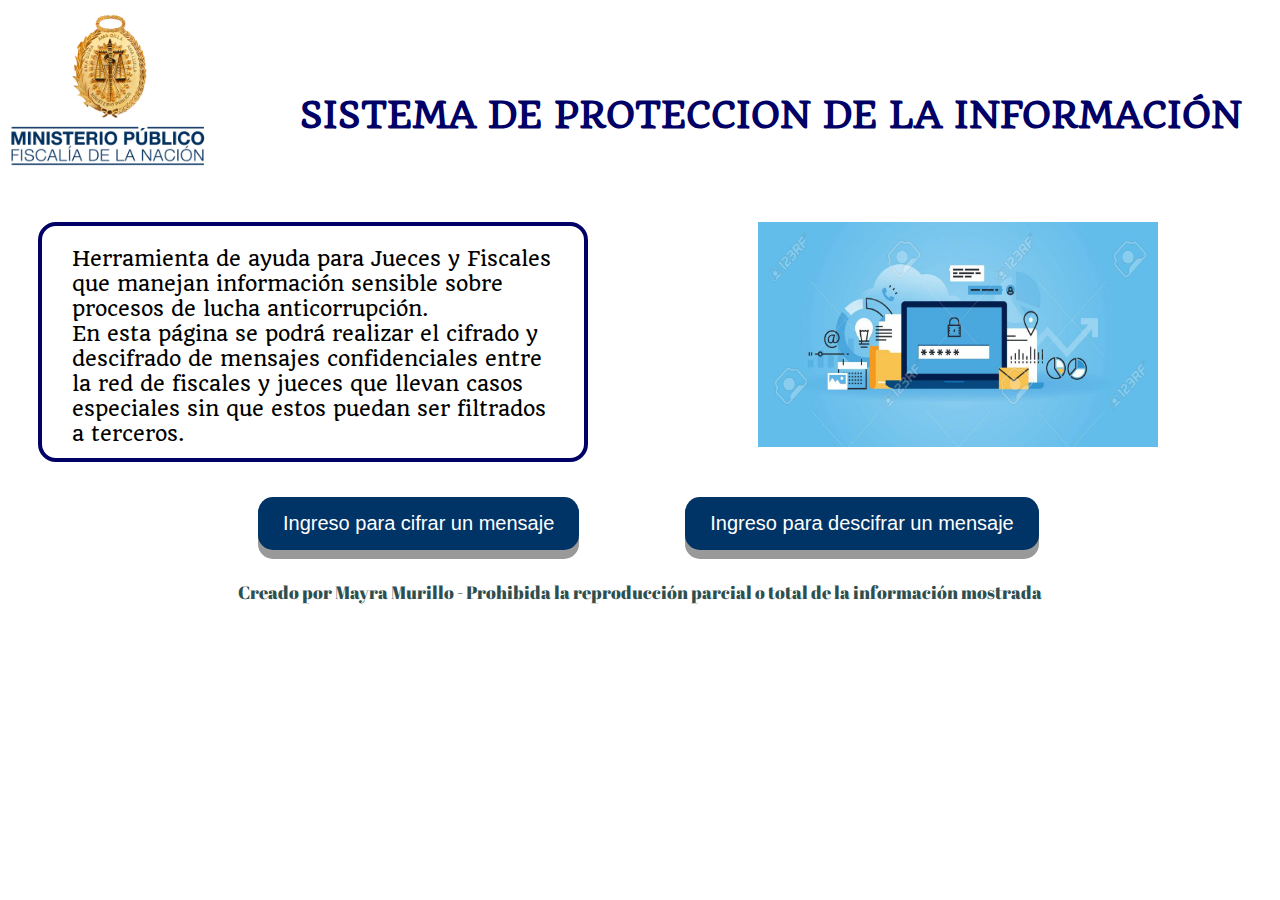
<file: src/index.html>
<!DOCTYPE html>
<html lang="en">

<head>
  <meta charset="UTF-8">
  <link href="https://fonts.googleapis.com/css?family=Quando%7CAbril+Fatface" rel="stylesheet">
  <link rel="stylesheet" href="style.css">
  <title>SEGURIDAD DE LA INFORMACIÓN</title>

</head>

<body>
  <header class="cabecera">
      <div class="logocontainer">
        <img class="mp" src="MP.jpg" alt="logoministerio">
      </div>
      <h1 class="encabezado">SISTEMA DE PROTECCION DE LA INFORMACIÓN</h1>
  </header>

  <main>
    <div id="primerapantalla">
      <img class="pc" src="pc.jpg" alt="dibujopc">
      <div class="resumen">
        <p>Herramienta de ayuda para Jueces y Fiscales que manejan información
          sensible sobre procesos de lucha anticorrupción.
          <br>En esta página se podrá realizar el cifrado y descifrado de mensajes
          confidenciales entre la red de fiscales y jueces que llevan casos
          especiales sin que estos puedan ser filtrados a terceros.</p>
      </div>
      <div class="botonespp">
        <button class="boton botonpp1" id="cifrar" type="button" name="button">Ingreso para cifrar un mensaje</button>
        <button class="boton botonpp12" id="descifrar" type="button" name="button">Ingreso para descifrar un
          mensaje</button>
      </div>


    </div>
    <div id="segundapantalla">
      <form action="user">
        <p class="parrafo parrafopp2">USUARIO</p>
        <input class="input inputpp2" type="text" value="">
        <p class="parrafo parrafopp2">CONTRASEÑA</p>
        <input class="input inputpp2" id="password" type="password" value="">
      </form>
      <p class="parrafo parrafopp2" id="mensaje"></p>
      <button class="boton botonpp2" id="login" name="button">INGRESAR</button>
    </div>

    <div id="tercerapantalla">
      <form action="cesar">
        <label class="parrafo parrafopp3">Ingresa tu texto</label>
        <input class="input inputpp3" id="texto" type="text" value="">
        <label class="parrafo parrafopp4">Clave</label>
        <input class="input inputoffset" id="offset" type="number" name="numero">
        <button class="boton botonpp3" id="codificar" type="button" name="button">Cifrar</button>
        <button class="boton botonpp3" id="decodificar" type="button" name="button">Descifrar</button>
        <input class="input inputpp4" id="respuesta" type="text" value="">
        <button class="boton botonpp3" id="inicio" type="button" name="button">Volver al inicio</button>
      </form>
    </div>
  </main>
  <footer class="footer">
    <p>Creado por Mayra Murillo - Prohibida la reproducción parcial o total de la información mostrada</p>
  </footer>
  <script src="app.js"></script>
  <script src="cipher.js"></script>




</body>

</html>
</file>
<file: src/style.css>
body {
  font-family: 'Quando', serif;
  box-sizing: border-box;  
}

.hide {
  display: none;
}

header {
  align-items: center;
  margin-bottom: 10px;
}


.mp {
  width: 200px;
}

.pc {
  width: 400px;
  height: 225px;
  position: absolute;
  margin-left: 750px;
}

h1 {
  color: #000066;
  font-family: 'Quando', serif;
  text-align: center;
  position: absolute;
  top: 70px;
  left: 300px;
  font-size: 35px;
}

.resumen {
  border: 4px solid #000066;
  border-radius: 18px;
  font-size: 20px;
  width: 550px;
  height: 240px;
  padding: 0 1.5em 0 1.5em;
  box-sizing: border-box;
  margin-left: 30px;
  margin-bottom: 10px;
}

.boton {
  display: inline-block;
  padding: 15px 25px;
  font-size: 20px;
  cursor: pointer;
  text-align: center;
  text-decoration: none;
  color: #fff;
  background-color: #003366;
  border: none;
  border-radius: 15px;
  box-shadow: 0 9px #999;

}


.botonpp1 {
  margin-top: 25px;
  margin-left: 250px;
}

.botonpp12 {
  margin-left: 100px;
}

.botonpp2 {
  margin-left: 500px;
}

.botonpp3 {
  padding: 15px;
  box-sizing: border-box;
  margin-top: 10px;
  margin-left: 25px;
  margin-bottom: 10px;
}



.parrafo {
  display: block;
  color: #000066;
  font-size: 20px;
}

.parrafopp2 {
  margin-left: 500px;
}

.parrafopp3 {
  margin-left: 25px;
  margin-top: 5px;
  box-sizing: border-box;
}

.parrafopp4 {
<<<<<<< HEAD
  color: #000066;
  font-size: 20px;
=======
>>>>>>> 6e46ab24b7b4c0b33f286916da80f20b4fb6b8ca
  margin-bottom: 0px;
  margin-top: 10px;
  margin-left: 25px;
}

.inputpp2 {
  margin-left: 500px;
  padding: 12px;
}

.inputpp3 {
  width: 50%;
  padding: 15px;
  box-sizing: border-box;
  margin-top: 10px;
  margin-left: 25px;
  margin-bottom: 10px;
}

.inputpp4 {
  display: block; 
  width: 50%;
  padding: 15px;
  box-sizing: border-box;
  margin-top: 10px;
  margin-left: 25px;
}

.inputoffset {
  width: 5%;
  margin-left: 25px;
  padding: 5px;
  box-sizing: border-box;
  margin-left: 25px;
  margin-top: 5px;
  margin-right: 1200px;
  margin-bottom: 15px;
}

footer {
  margin-top: 30px;
  font-size: 18px;
  font-family: 'Abril Fatface', cursive;
  text-align: center;
  color: darkslategrey;
  margin-top: 30px;
<<<<<<< HEAD
}
=======
}
 
  
>>>>>>> 6e46ab24b7b4c0b33f286916da80f20b4fb6b8ca
</file>
